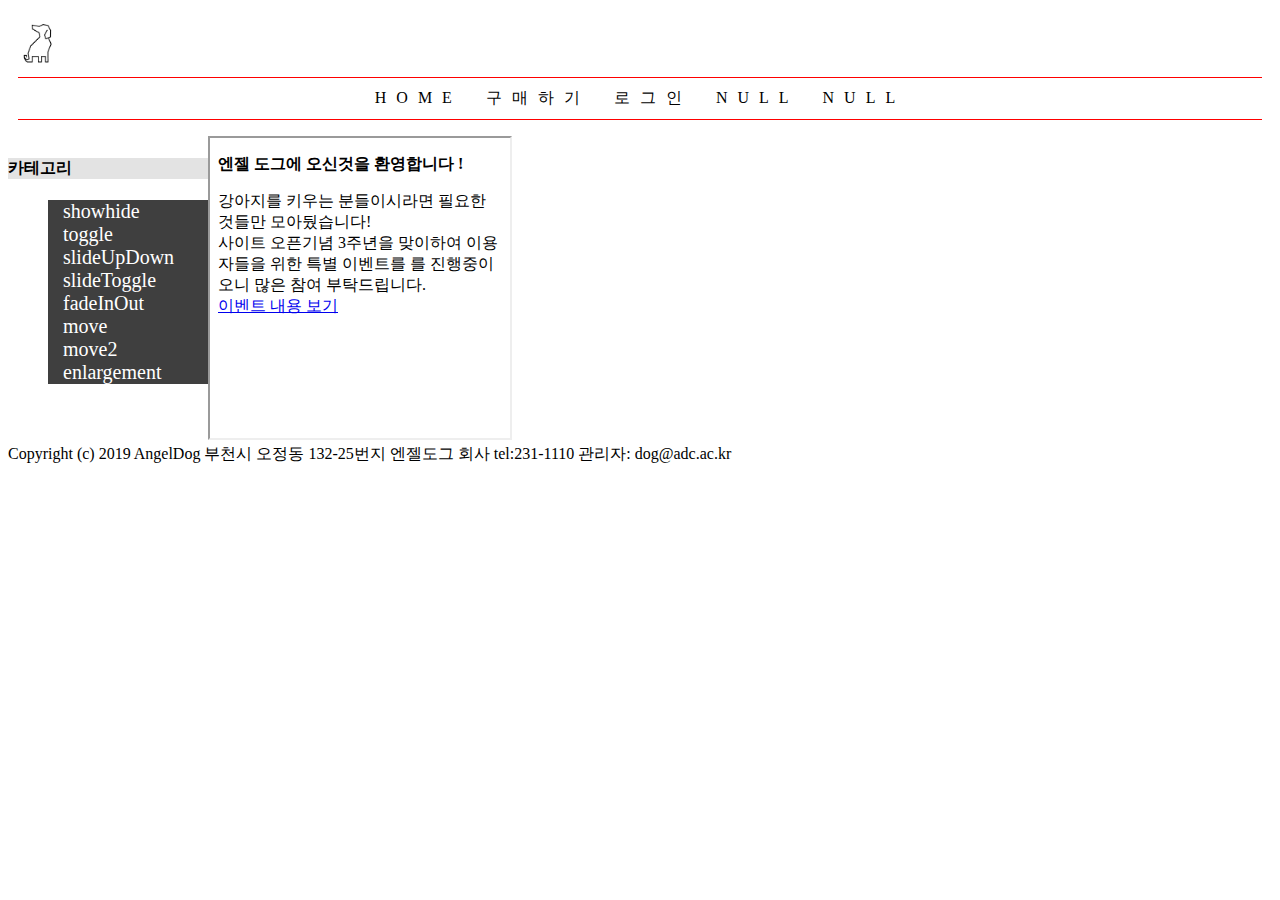
<file: index.html>
<!DOCTYPE html>
<html lang="en" dir="ltr">
  <head>
    <meta charset="utf-8">
    <title></title>
    <link href="mystyle.css" rel="stylesheet">
  </head>
  <body>
    <header>
      <h1><img src ="img/icon.png" width="42" height="44"></h1>
    </header>
    <nav>
      <ul>
        <li><a href ="othersite/home.html" target="if1">Home</a></li>
        <li><a href ="othersite/buy.html" target="if1">구매하기</a></li>
        <li><a href ="othersite/login.html" target="if1">로그인</a></li>
        <li><a href ="Null" target="if1">Null</a></li>
        <li><a href ="Null" target="if1">Null</a></li>
      </ul>
    </nav>
    <aside id = "left">
      <h4>카테고리</h4>
      <ul>
        <li><a href ="othersite/show(),hide().html" target="if1">showhide</a></li>
        <li><a href ="othersite/toggle().html" target="if1">toggle</a></li>
        <li><a href ="othersite/slideup,slidedown.html" target="if1">slideUpDown</a></li>
        <li><a href ="othersite/slideUp(),slideDown(),slideToggle().html" target="if1">slideToggle</a></li>
        <li><a href ="othersite/fadein(),fadeout().html" target="if1">fadeInOut</a></li>
        <li><a href ="othersite/Animate_move.html" target="if1">move</a></li>
        <li><a href ="othersite/Animate_move2.html" target="if1">move2</a></li>
        <li><a href ="othersite/Animate_enlargement.html" target="if1">enlargement</a></li>
      </ul>
    </aside>
    <section id = "main">
    <article id = "article1">
      <iframe name ="if1" src = "othersite/home.html" widrh="450" height="300">
      </iframe>
    </article>
    </section>
    <footer>
      Copyright (c) 2019 AngelDog
      부천시 오정동 132-25번지 엔젤도그 회사 tel:231-1110
      관리자: dog@adc.ac.kr
    </footer>
  </body>
</html>
</file>
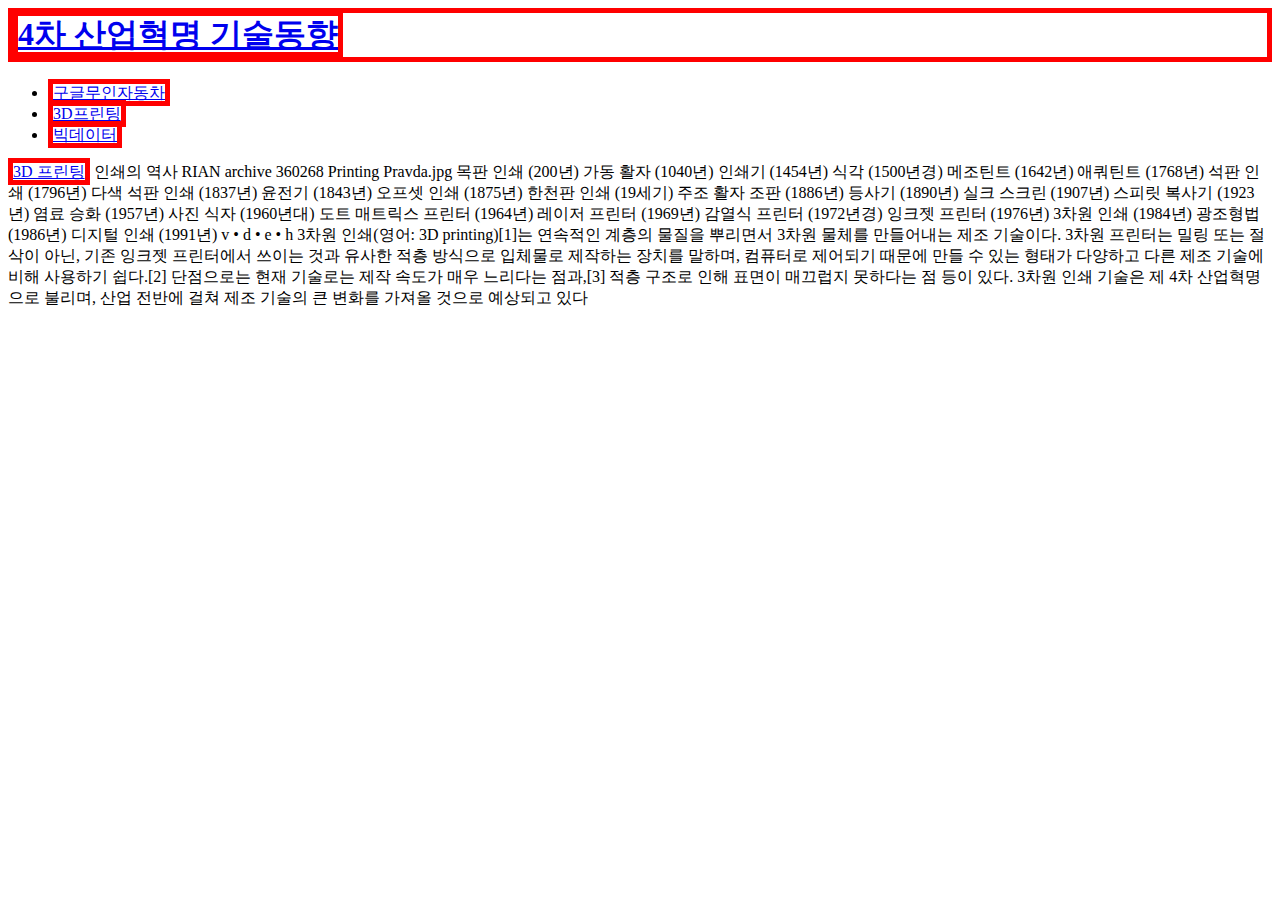
<file: 2.html>
<html>
<head>
  <title>4차산업 기술동향</title>
  <meta charset="UTF-8">
  <style>
      h1 {
          border: 5px solid red;
          display: block;
      } 
     
      a {
          border: 5px solid red;
          display: inline;
      }
  </style>    
</head>
<body>
<h1><a href="index.html">4차 산업혁명 기술동향</a></h1>
<ul>
 <li><a href="1.html">구글무인자동차</a></li>
 <li><a href="2.html">3D프린팅</a></li>
 <li><a href="3.html">빅데이터</a></li>
</ul>
<p><a href="https://ko.wikipedia.org/wiki/3%EC%B0%A8%EC%9B%90_%EC%9D%B8%EC%87%84" target="_blank">3D 프린팅</a>
인쇄의 역사
RIAN archive 360268 Printing Pravda.jpg
목판 인쇄 (200년)
가동 활자 (1040년)
인쇄기 (1454년)
식각 (1500년경)
메조틴트 (1642년)
애쿼틴트 (1768년)
석판 인쇄 (1796년)
다색 석판 인쇄 (1837년)
윤전기 (1843년)
오프셋 인쇄 (1875년)
한천판 인쇄 (19세기)
주조 활자 조판 (1886년)
등사기 (1890년)
실크 스크린 (1907년)
스피릿 복사기 (1923년)
염료 승화 (1957년)
사진 식자 (1960년대)
도트 매트릭스 프린터 (1964년)
레이저 프린터 (1969년)
감열식 프린터 (1972년경)
잉크젯 프린터 (1976년)
3차원 인쇄 (1984년)
광조형법 (1986년)

디지털 인쇄 (1991년)
v • d • e • h
3차원 인쇄(영어: 3D printing)[1]는 연속적인 계층의 물질을 뿌리면서 3차원 물체를 만들어내는 제조 기술이다.

3차원 프린터는 밀링 또는 절삭이 아닌, 기존 잉크젯 프린터에서 쓰이는 것과 유사한 적층 방식으로 입체물로 제작하는 장치를 말하며, 컴퓨터로 제어되기 때문에 만들 수 있는 형태가 다양하고 다른 제조 기술에 비해 사용하기 쉽다.[2] 단점으로는 현재 기술로는 제작 속도가 매우 느리다는 점과,[3] 적층 구조로 인해 표면이 매끄럽지 못하다는 점 등이 있다.

3차원 인쇄 기술은 제 4차 산업혁명으로 불리며, 산업 전반에 걸쳐 제조 기술의 큰 변화를 가져올 것으로 예상되고 있다</p>
</body>
</html>
</file>
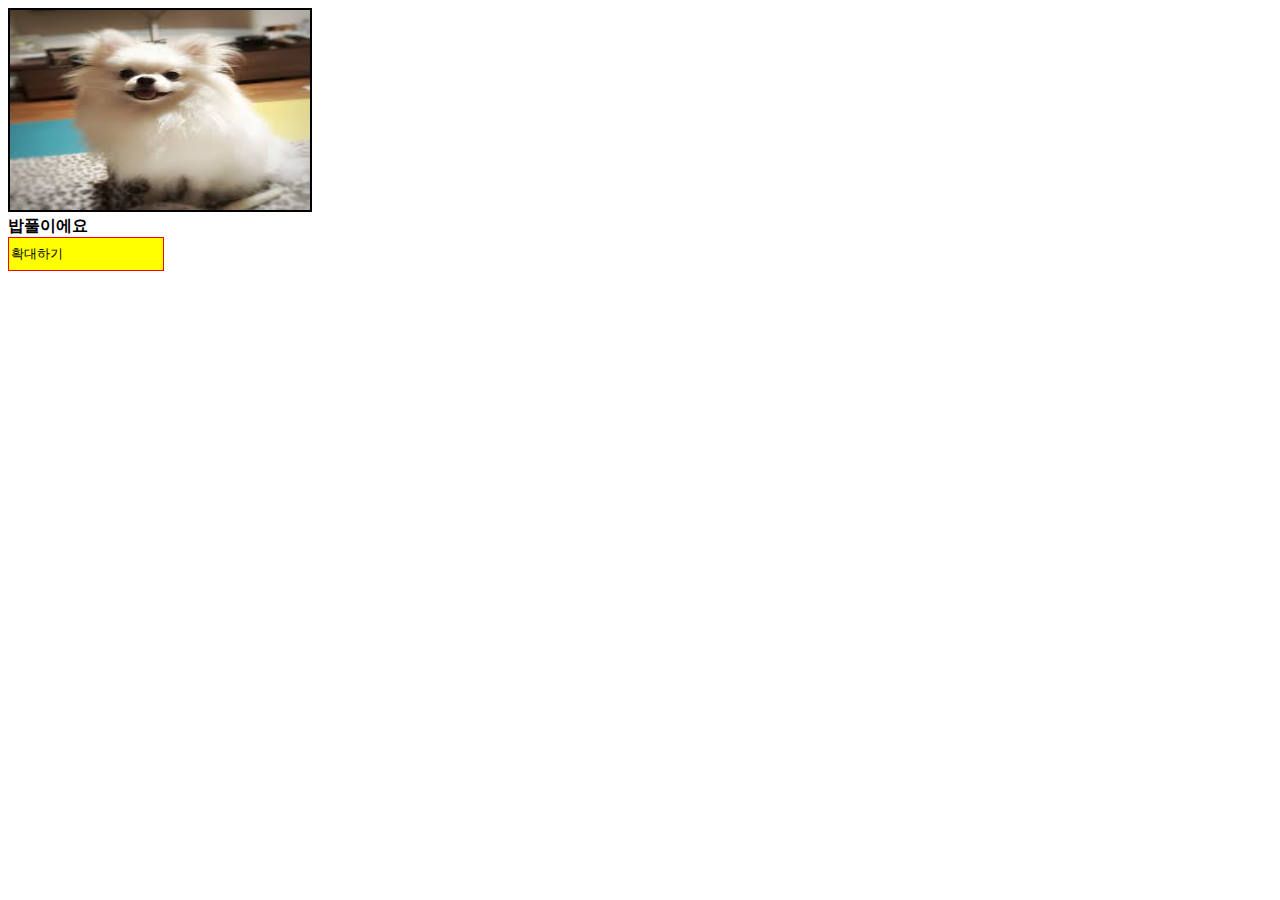
<file: othersite/Animate_enlargement.html>
<!DOCTYPE html>
<html lang="en" dir="ltr">
  <head>
    <meta charset="utf-8">
    <title></title>
    <script src = "https://code.jquery.com/jquery-3.4.1.js"></script>
    <style>
    input{
      background: yellow;
      width: 150px;
      height: 30px;
      border: 1px solid red;
    }

    img {
      border: 2px solid black;
    }
    </style>
    <script>
     $(document).ready(function () {
       $("#btn").click(function () {
         $("img").animate({width: "600px"}, 1000);
         $("img").animate({height: "398px"}, 1000);
         $("img").animate({borderRadius: "50px"}, 1000);
       });
     });
    </script>
  </head>
  <body>
    <img src = "../img/dog2.jpg" width ="300" height="200">
     <br><b> 밥풀이에요 </b><br>
    <input id="btn" value = "확대하기">
  </body>
</html>
</file>
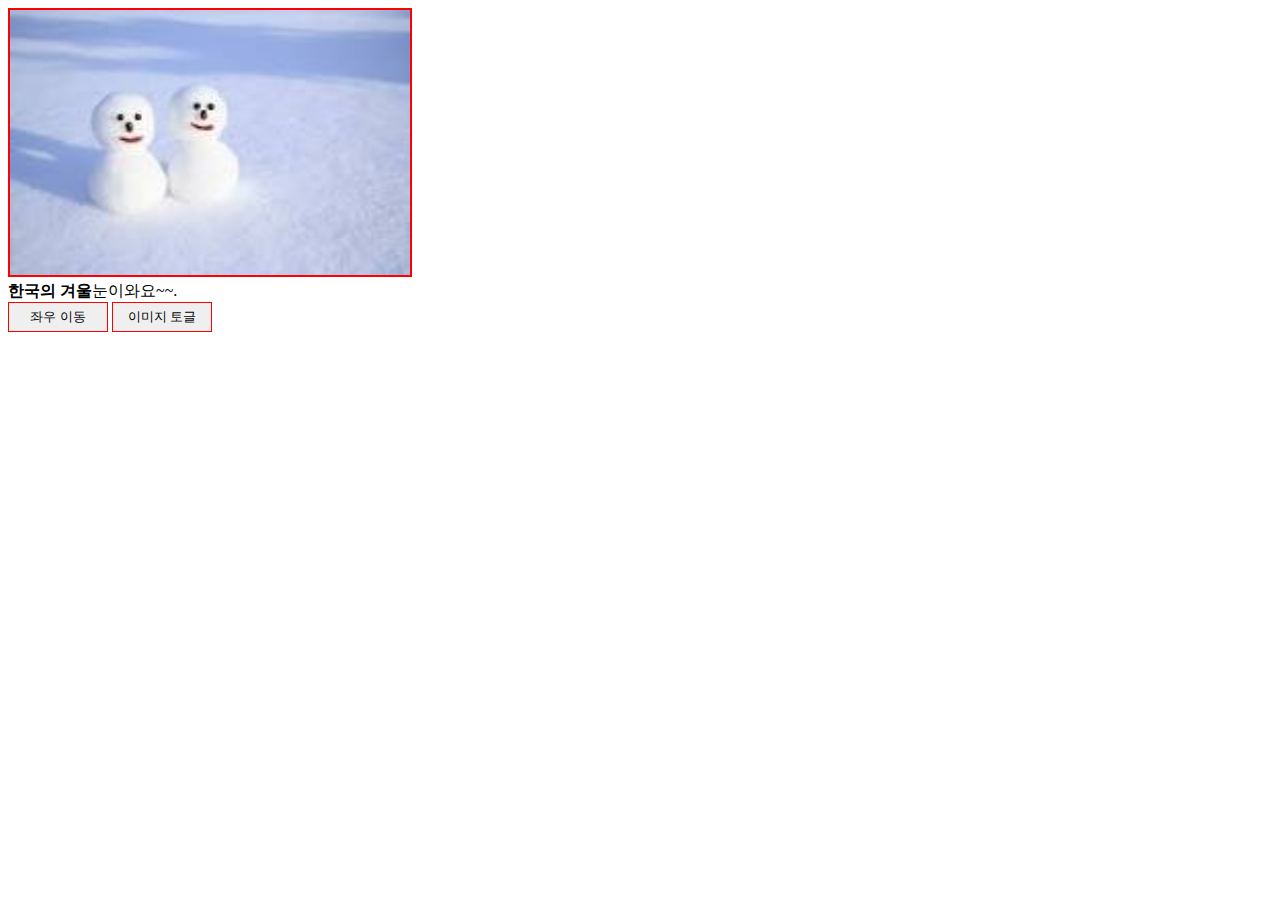
<file: othersite/Animate_move.html>
<!DOCTYPE html>
<html lang="en" dir="ltr">
  <head>
    <meta charset="utf-8">
    <title></title>
    <script src = "https://code.jquery.com/jquery-3.4.1.js"></script>
    <style>
    button {
      width: 100px;
      height: 30px;
      border: 1px solid red;
    }

    img {
      border: 2px solid red;
    }
    </style>
    <script>
     $(document).ready(function () {
       $("#btn1").click(function () {
        $("#snow").animate({marginLeft: "+=300px"}, "slow");
        $("#snow").animate({marginLeft: "-=300px"}, "slow");
      });
       $("#btn2").click(function () {
         $("img").animate({height: "toggle"}, "slow")
       });
     });
    </script>
  </head>
  <body>
    <img src="../img/snow.jpg" id="snow" width="400" height="265"><br>
    <b>한국의 겨울</b>눈이와요~~.<br>
    <button id="btn1">좌우 이동</button>
    <button id="btn2">이미지 토글</button>
  </body>
</html>
</file>
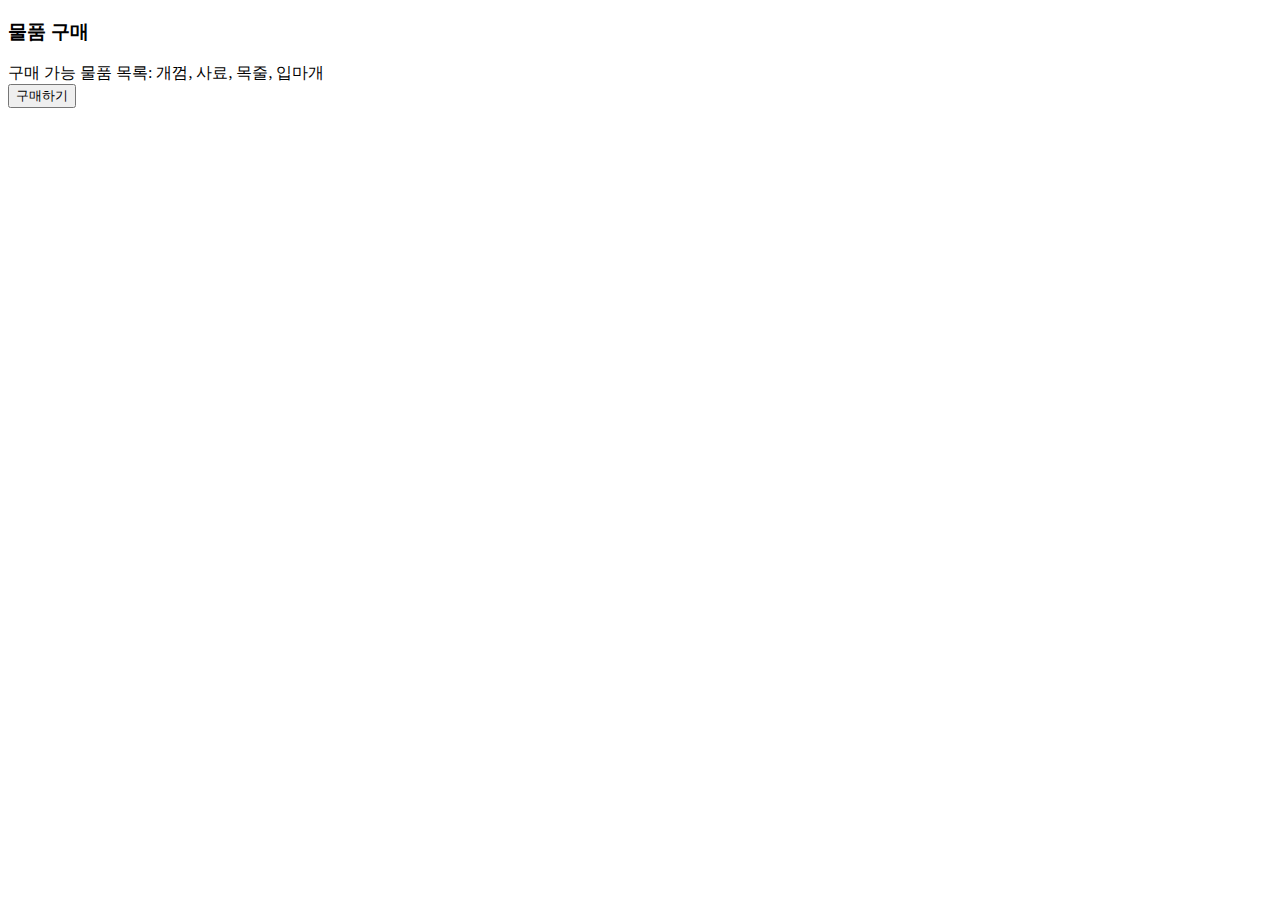
<file: othersite/buy.html>
<!DOCTYPE html>
<html lang="en" dir="ltr">
  <head>
    <meta charset="utf-8">
    <title></title>
    <script>
    function buy() {
      var price = 0;
      var product = prompt("어떤 제품을 구매하실겁니까?")
      switch(product) {
       case "개껌" : price = 2000;
        break;
       case "사료" : price = 15000;
        break;
       case "목줄" : price = 4000;
        break;
       case "입마개" : price = 5000;
       default : document.write(product + "는 없습니다.")
     }
     if(price !=0){
      document.write(product + "를 구매하였으며 가격은" + price + "원입니다.");}
    }
    </script>
  </head>
  <body>
    <h3>물품 구매</h3>
    구매 가능 물품 목록: 개껌, 사료, 목줄, 입마개<br>
    <button onclick="javascript:buy()">구매하기</button>
  </body>
</html>
</file>
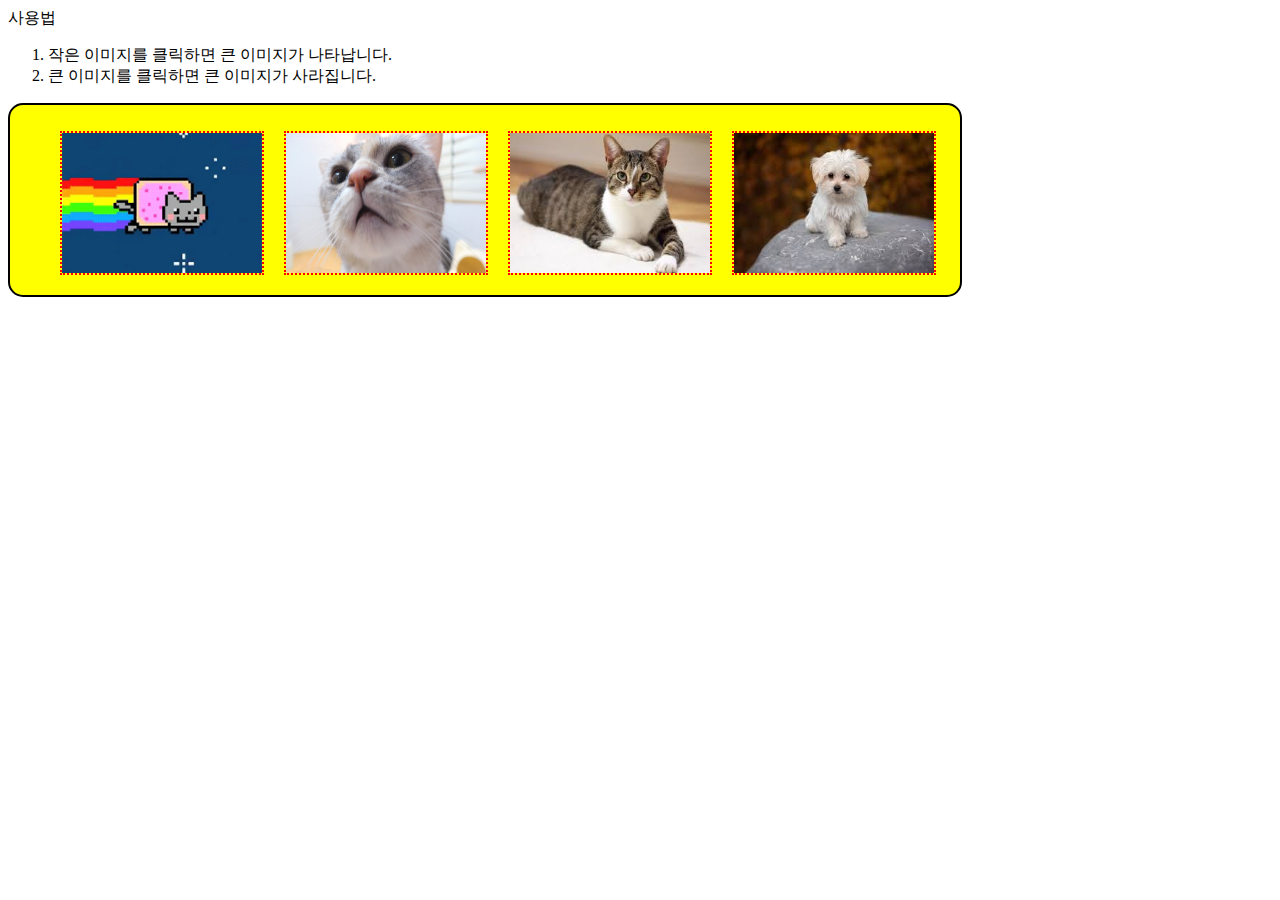
<file: othersite/fadein(),fadeout().html>
<!DOCTYPE html>
<html lang="en" dir="ltr">
  <head>
    <meta charset="utf-8">
    <title></title>
    <script src = "https://code.jquery.com/jquery-3.4.1.js"></script>
    <style>
    #gallery{
      width: 950px;
      height: 190px;
      background: #ff0;
      border: 2px solid black;
      border-radius: 15px
    }

     ul {
       list-style: none;
     }

     ul li {
       display: inline;
       float:left;
       padding: 10px;
     }

     .bigPic {
       position: absolute;
       display: none;
       left: 100px;
       width: 400px;
       height: 340px;
     }

     .smallpic{
       border: 2px dotted red;
       width: 200px;
       height: 140px;
     }

    </style>
    <script>
    $(document).ready(function() {
      // $("img").click(function () {
      // $("img").fadeOut(1000);
      // });
      $("#s1").click(function() {
        $("#big1").fadeIn(1000);
      });
      $("#big1").click(function() {
        $("#big1").fadeOut(1000);
      });
      $("#s2").click(function() {
        $("#big2").fadeIn(1000);
      });
      $("#big2").click(function() {
        $("#big2").fadeOut(1000);
      });
      $("#s3").click(function() {
        $("#big3").fadeIn(1000);
      });
      $("#big3").click(function() {
        $("#big3").fadeOut(1000);
      });
      $("#s4").click(function() {
        $("#big4").fadeIn(1000);
      });
      $("#big4").click(function() {
        $("#big4").fadeOut(1000);
      });
    });
    </script>
    <body>
      <hl>사용법</h1>
        <ol>
          <li>작은 이미지를 클릭하면 큰 이미지가 나타납니다.</li>
          <li>큰 이미지를 클릭하면 큰 이미지가 사라집니다.</li>
        </ol>
      <div id ="gallery">
        <ul>
          <li>
           <img src = "../img/NyanCat.gif" id = "s1" class="smallpic"><br>
           <img src = "../img/NyanCat.gif" id = "big1" class="bigPic"><br>
          </li>
          <li>
           <img src = "../img/cat1.jpg" id = "s2" class="smallpic"><br>
           <img src = "../img/cat1.jpg" id = "big2" class="bigPic"><br>
          </li>
          <li>
           <img src = "../img/cat2.jpg" id = "s3" class="smallpic"><br>
           <img src = "../img/cat2.jpg" id = "big3" class="bigPic"><br>
          </li>
          <li>
           <img src = "../img/dog1.jpg" id = "s4" class="smallpic"><br>
           <img src = "../img/dog1.jpg" id = "big4" class="bigPic"><br>
          </li>
       </ul>
    </body>
</html>
</file>
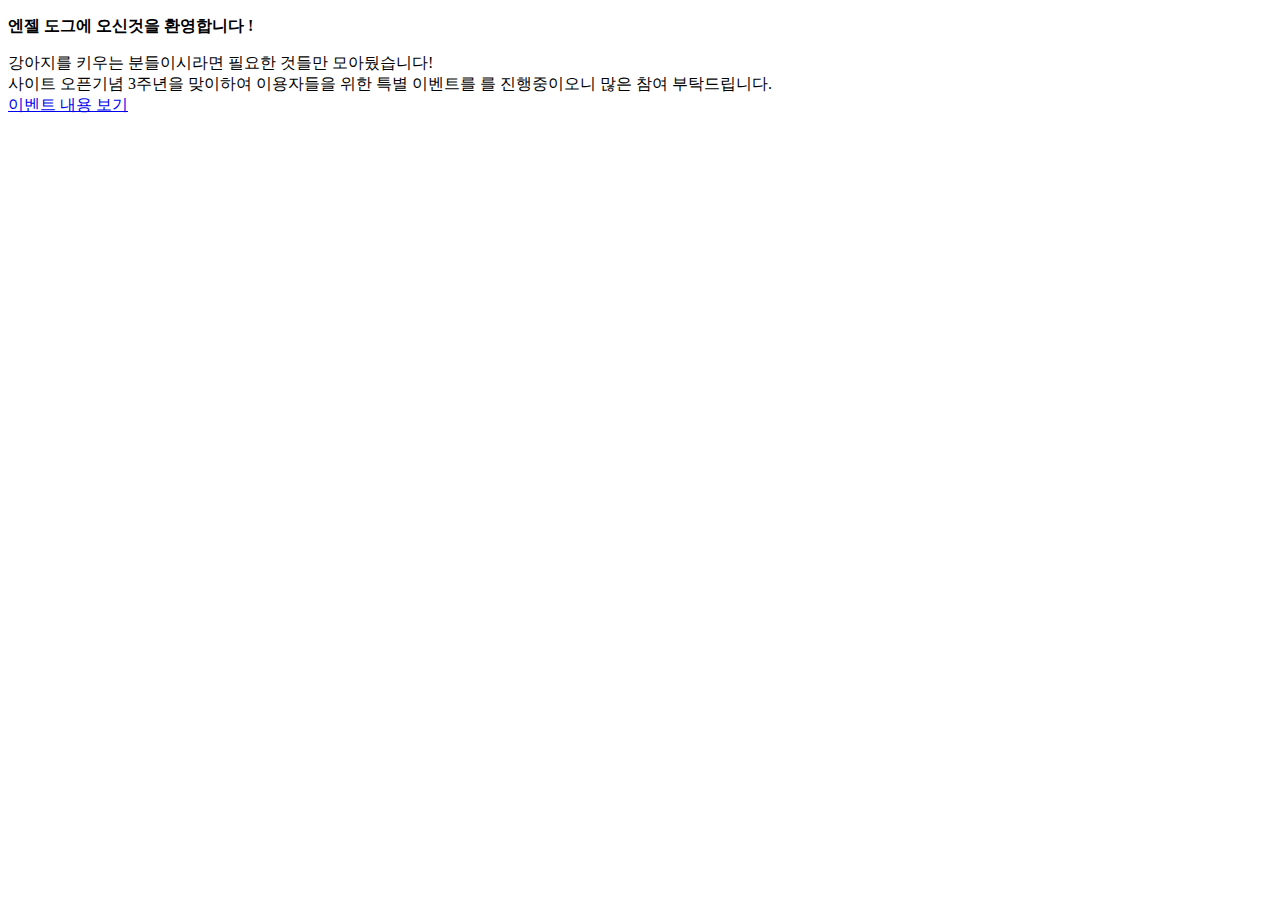
<file: othersite/home.html>
<!DOCTYPE html>
<html lang="en" dir="ltr">
  <head>
    <meta charset="utf-8">
    <title></title>
    <style>
     p {
       font-weight: bold;
     }
     span {
       font-style: italic;
     }
    </style>
    <script>
    function createDIV() {
    var obj = document.getElementById("parent");
    var newDIV = document.createElement("div");
    newDIV.innerHTML = "제품 구매후 게시판에 인증 시 추첨을 통해 문화상품권 증정!";
    newDIV.setAttribute("id","myDiv");
    newDIV.style.backgroundColor = "yellow";
    newDIV.addEventListener("click",
               function () {
                 var p = this.parentElement;
                 p.removeChild(this);
               });
    obj.appendChild(newDIV);
  }
    </script>
  </head>
  <body id="parent">
  <div>
    <p>엔젤 도그에 오신것을 환영합니다 !</p>
    강아지를 키우는 분들이시라면 필요한 것들만 모아뒀습니다!<br>
    사이트 오픈기념 3주년을 맞이하여 이용자들을 위한 특별 이벤트를
    를 진행중이오니 많은 참여 부탁드립니다.
  </div>
  <a href="javascript:createDIV()">이벤트 내용 보기</a><p><p>
  </body>
</html>
</file>
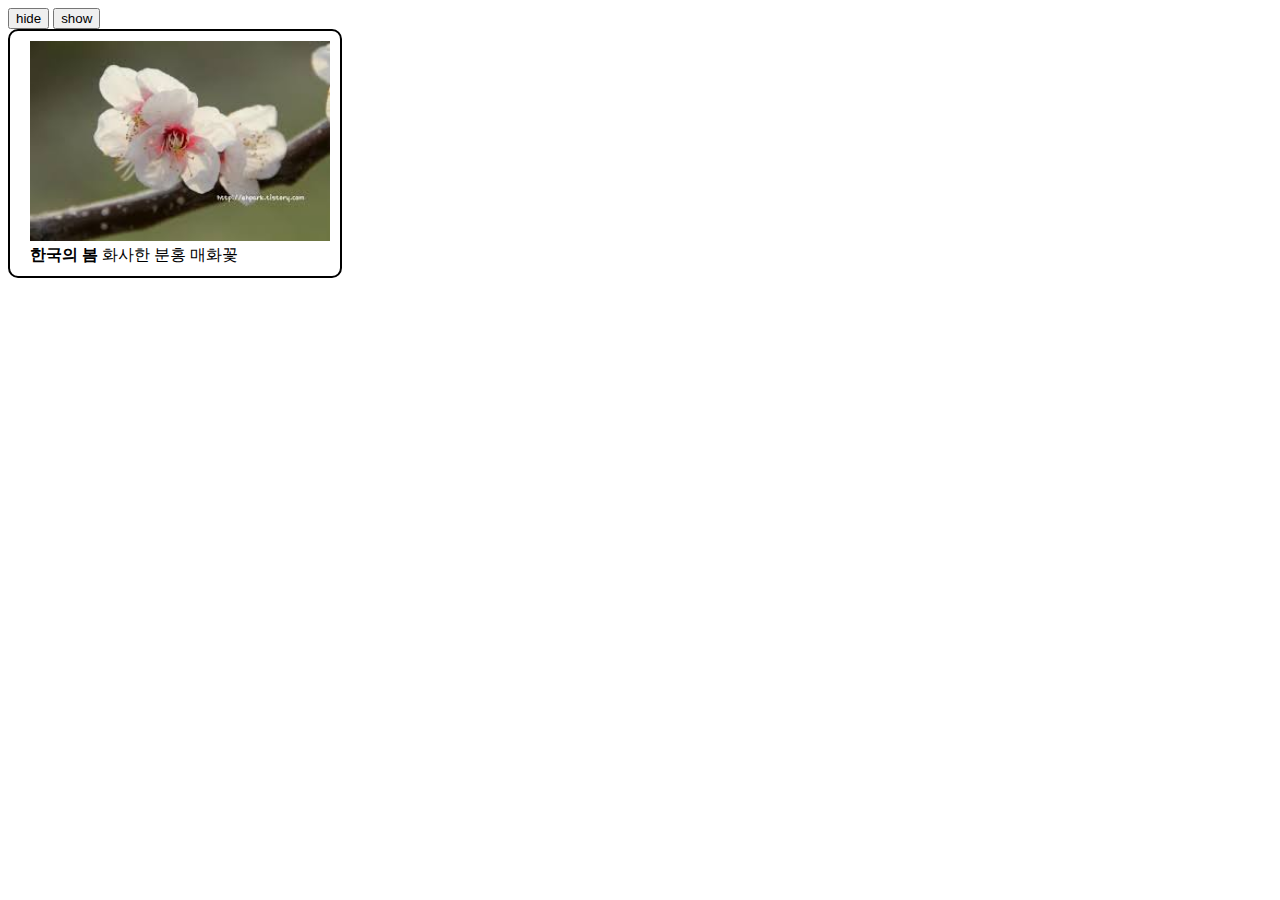
<file: othersite/show(),hide().html>
<!DOCTYPE html>
<html lang="en" dir="ltr">
  <head>
    <meta charset="utf-8">
    <title></title>
  <style>
   #gallery {
     width:330px;
     border: 2px solid black;
     border-radius: 10px;
   }
   #gallery figure {
     margin:10px 20px;
   }
  </style>
  <script src = "https://code.jquery.com/jquery-3.3.1.js"></script>
  <script>
  $(document).ready(function () {
    $("#btn1").click(function () {
      $("figure").hide(1000);
      $("#gallery").css("border","none");
    });
    $("#btn2").click(function () {
      $("figure").show(1000);
      $("#gallery").css({
        "border":"2px solid black",
        "border-radius":"10px"
      });
    });
  });
  </script>
  </head>
  <body>
    <button id="btn1">hide</button>
    <button id="btn2">show</button>
    <div id ="gallery">
      <figure>
        <img src="../img/spring1.jpg" width="300" height="200">
        <figcaption><b>한국의 봄</b>
          화사한 분홍 매화꽃</figcaption>
  </body>
</html>
</file>
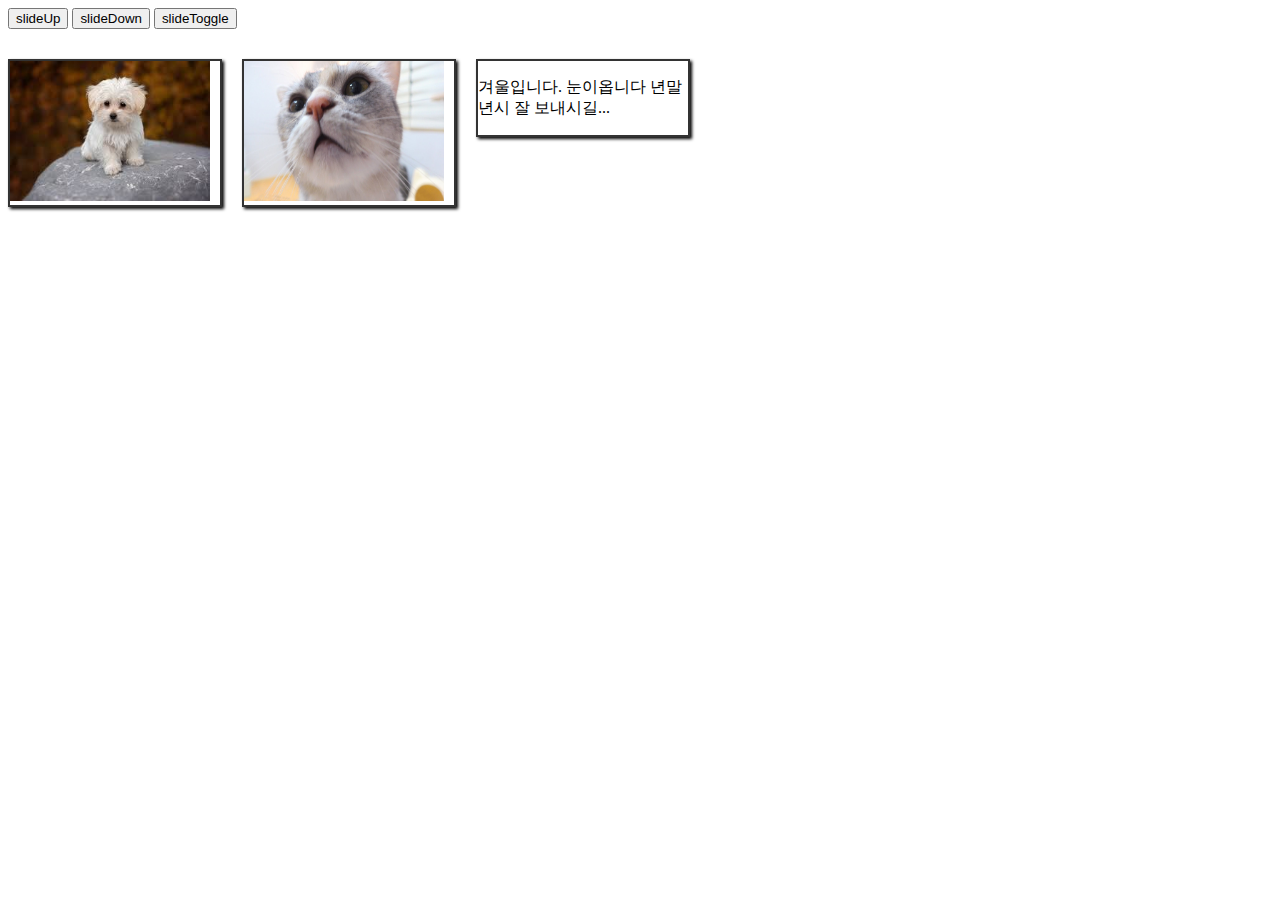
<file: othersite/slideUp(),slideDown(),slideToggle().html>
<!DOCTYPE html>
<html lang="en" dir="ltr">
  <head>
    <meta charset="utf-8">
    <title></title>
    <script src = "https://code.jquery.com/jquery-3.4.1.js"></script>
    <style>
    .slide {
      width: 210px;
      border: 2px solid #333;
      box-shadow: 2px 2px 3px #000;
      float: left;
      margin-top: 30px;
      margin-right: 20px;
    }
    </style>
    <script>
     $(document).ready(function () {
       $('#sup').click (function () {
         $('.slide').slideUp(3000);
       });
       $('#sdown').click (function () {
         $('.slide').slideDown(3000);
       });
       $('#stoggle').click (function () {
         $('.slide').slideToggle(3000);
       });
     });
    </script>
  </head>
  <body>
   <form>
     <input type="button" id="sup" value="slideUp">
     <input type="button" id="sdown" value="slideDown">
     <input type="button" id="stoggle" value="slideToggle">
   </form>
   <div class="slide">
     <img src="../img/dog1.jpg" width=200 height=140>
   </div>
   <div class="slide">
     <img src="../img/cat1.jpg" width=200 height=140>
   </div>
   <div class="slide">
     <p width=200 height= 140>
       겨울입니다. 눈이옵니다 년말년시 잘 보내시길...
     </p>
   </div>
   </div>
  </body>
</html>
</file>
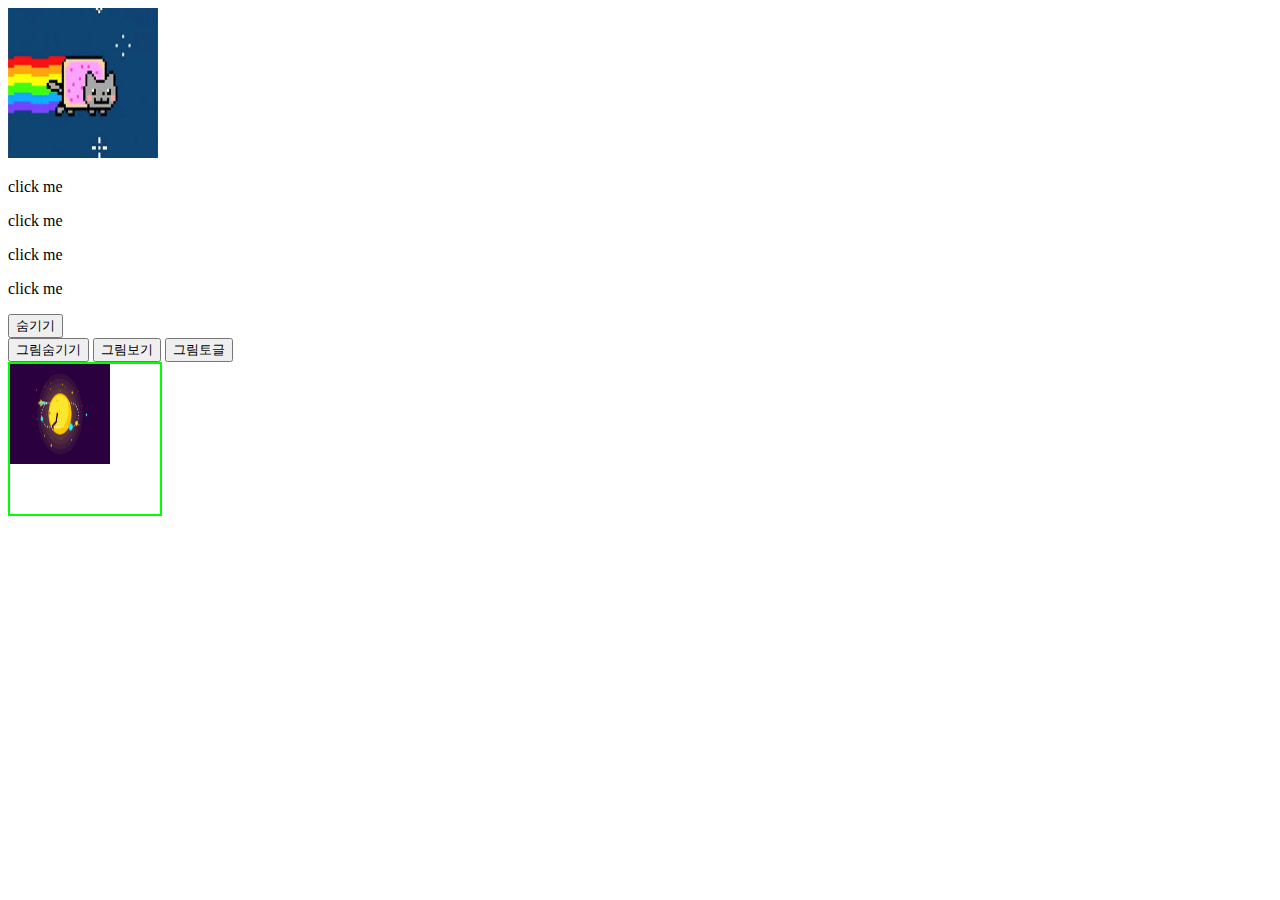
<file: othersite/toggle().html>
<!DOCTYPE html>
<html lang="en" dir="ltr">
  <head>
    <meta charset="utf-8">
    <title></title>
    <script src = "https://code.jquery.com/jquery-3.3.1.js"></script>
    <style>
    .special {
      width:150px;
      height:150px;
      border:2px solid #0f0;
      float:left;
    }
    </style>
    <script>
    $(document).ready(function () {
      $('#hide').click (function () {
        $('.special').hide();
      });
      $('#show').click (function () {
        $('.special').show();
      });
      $('#toggle').click (function () {
        $('.special').toggle();
       });
     });
    $(document).ready(function () {
      $('p').click (function () {
        $(this).hide();
      });
    });
    $(document).ready(function () {
      $('#asdf').click(function () {
        $('#img').hide();
      });
    });
    </script>
  </head>
  <body>
    <div id='img'>
    <img src="../img/NyanCat.gif" width =150 height=150>
  </div>
    <p>click me</p>
    <p>click me</p>
    <p>click me</p>
    <p>click me</p>
      <button id = "asdf">숨기기</button>
    <form>
      <input type="button" id="hide" value="그림숨기기">
      <input type="button" id="show" value="그림보기">
      <input type="button" id="toggle" value="그림토글">
    </form>
       <div class="special" id ="sun">
         <img src="../img/Planet_Website.gif" width = 100 height = 100>
       </div>
  </body>
</html>
</file>
<file: mystyle.css>
header{
  height: 40px;
  margin: 10px;
}
nav{
  margin: 10px;
}
nav ul{
  list-style: none;
  text-align: center;
  border-top: 1px solid red;
  border-bottom: 1px solid red;
  padding: 10px 0;
}
nav ul li {
  display: inline;
  text-transform: uppercase;
  padding: 0 10px;
  letter-spacing: 10px;
}
nav ul li a {
  text-decoration: none;
  color: black;
}
nav ul li a:hover {
  text-decoration: underline;
  color:orange;
}
aside#left {
  width: 200px;
  float: left;
}
#left ul {
  color: #fff;
  list-style: none;
  text-indent: 15px;
}
#left h4 {
  background: #e3e3e3;
}
#left ul li{
  background: #3f3f3f;
  font-size: 20px;
}
#left ul li a {
  text-decoration: none;
  color: #fff;
  display: block;
}
#left ul li a:hover {
  background: #d03;
}
#main {
  color: #444;
  overflow: hidden;
  float: left;
  width: 400px;
}
footer {
  clear: left;
}
</file>
